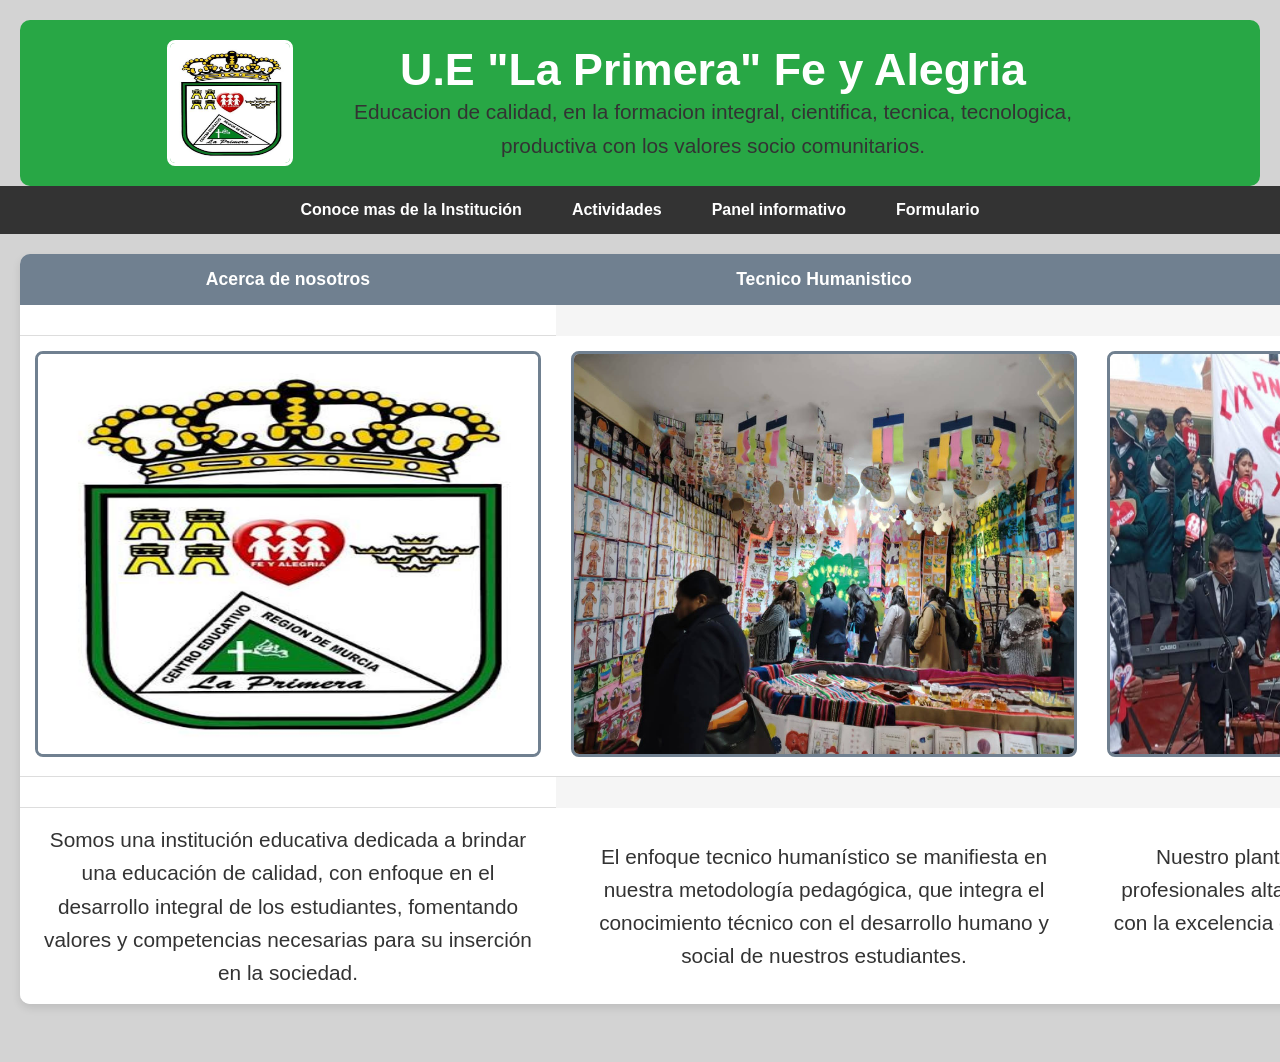
<file: index.html>
<!DOCTYPE html>
<html lang="es">
<head>
    <meta charset="UTF-8">
    <title>Menù</title>
    <link rel="stylesheet" href="estilos.css">
</head>
<body>


<div class="header-ue">
    <img src="img/la primera fe u alegría/logo u.e.jfif" alt="Logo U.E">
    <div>
        <h1><a href="index.html" target="_self"><strong>U.E "La Primera" Fe y Alegria</strong></a></h1>
        <p>Educacion de calidad, en la formacion integral, cientifica, tecnica, tecnologica, productiva con los valores socio comunitarios.</p>
    </div>
</div>
<nav class="navbar">
    <a href="colegio.html" target="_self">Conoce mas de la Institución</a>
    <a href="Actividades.html" target="_self">Actividades</a>
    <a href="Panel informativo.html" target="_self">Panel informativo</a>
    <a href="Formulario.html" target="_self">Formulario</a>
</nav>
<table>
    <tr>            
        <th><strong>Acerca de nosotros</strong></th>
        <th><strong>Tecnico Humanistico</strong></th>    
        <th><strong>Plantel Docente</strong></th>    
    </tr>
    <td><tr>
        <td><img src="img/la primera fe u alegría/logo u.e.jfif" alt="Misión" height="400" width="500"></td>
        <td><img src="img/la primera fe u alegría/FB_IMG_1782500055355.jpg" alt="Visión" height="400" width="500"></td>
        <td><img src="img/la primera fe u alegría/FB_IMG_1782503060179.jpg" alt="Visión" height="400" width="500"></td>
    </tr></td>
    <td>
    <tr>
        <td><p>Somos una institución educativa dedicada a brindar una educación de calidad, con enfoque en el desarrollo integral de los estudiantes, fomentando valores y competencias necesarias para su inserción en la sociedad.</p></td>
        <td><p>El enfoque tecnico humanístico se manifiesta en nuestra metodología pedagógica, que integra el conocimiento técnico con el desarrollo humano y social de nuestros estudiantes.</p></td>
        <td><p>Nuestro plantel docente está compuesto por profesionales altamente calificados, comprometidos con la excelencia educativa y el desarrollo integral de los estudiantes.</p></td>
    </tr></td>
</table><br>
</html>
</file>
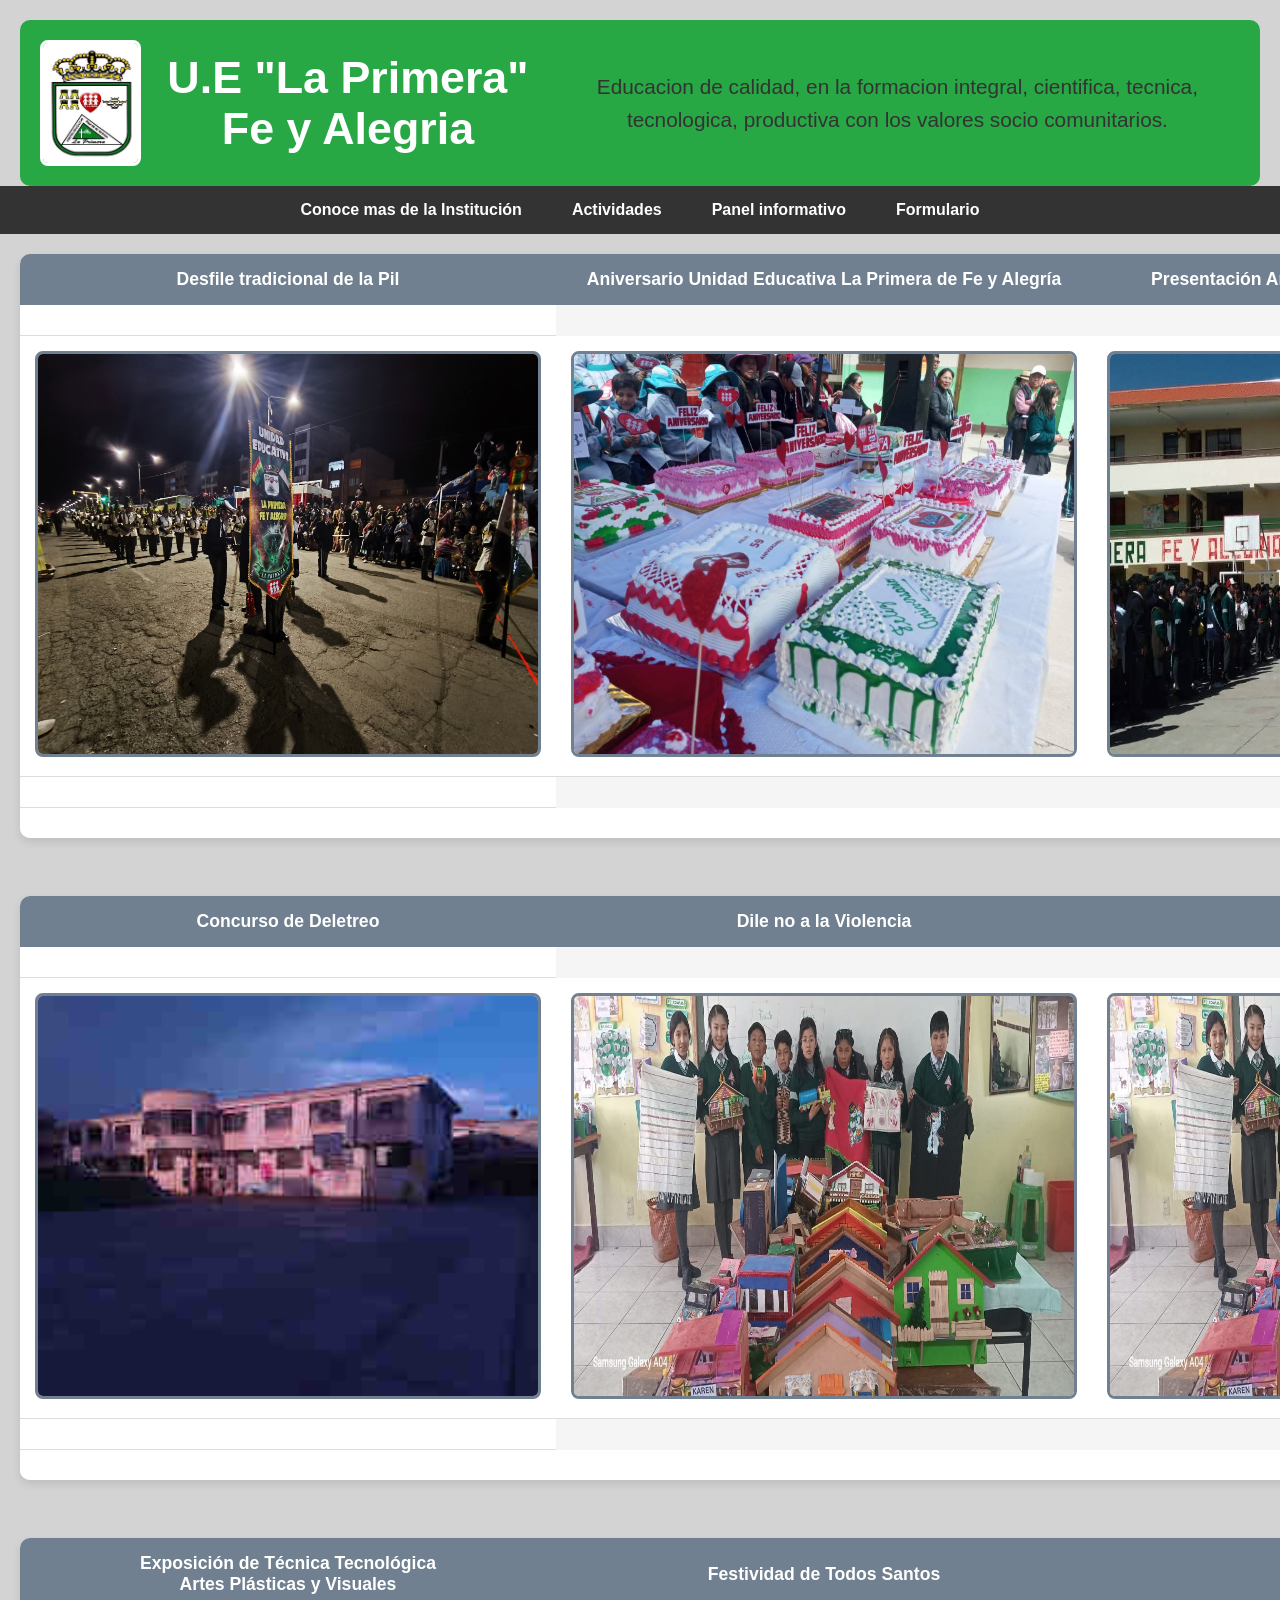
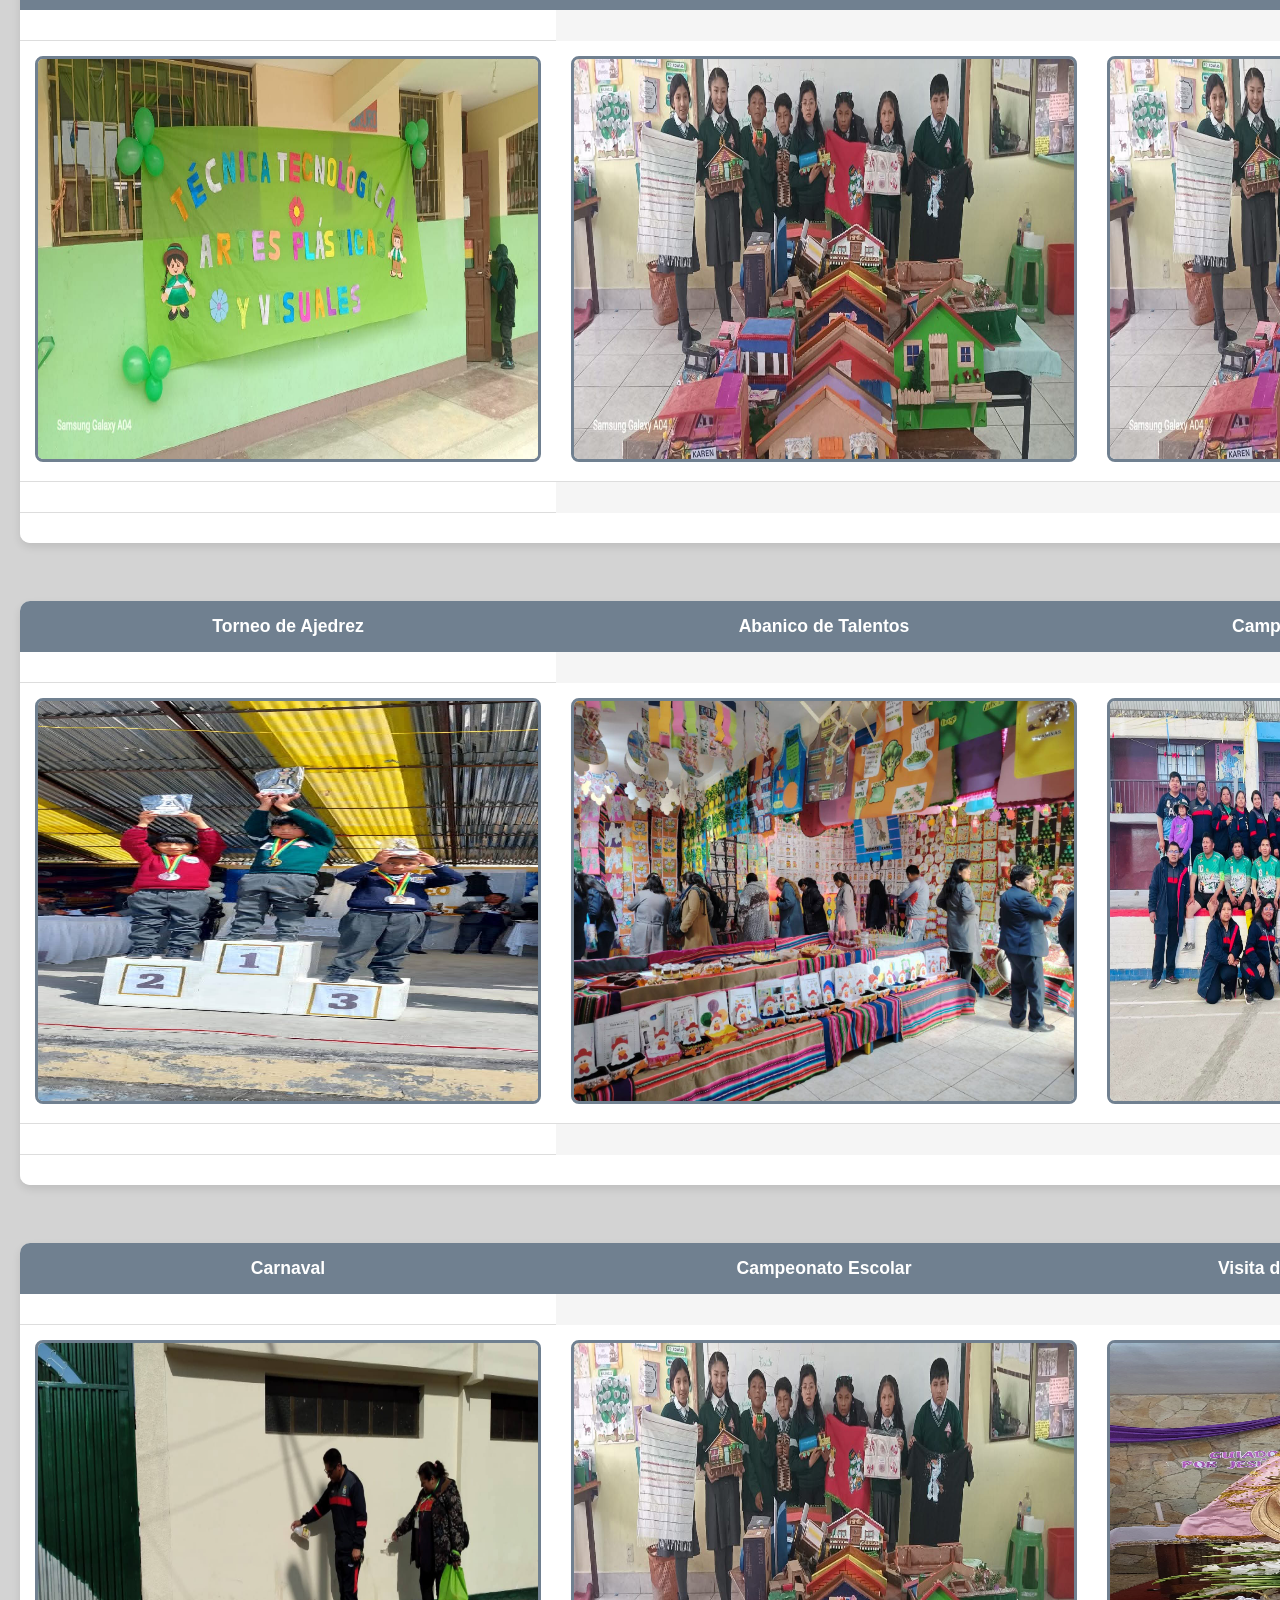
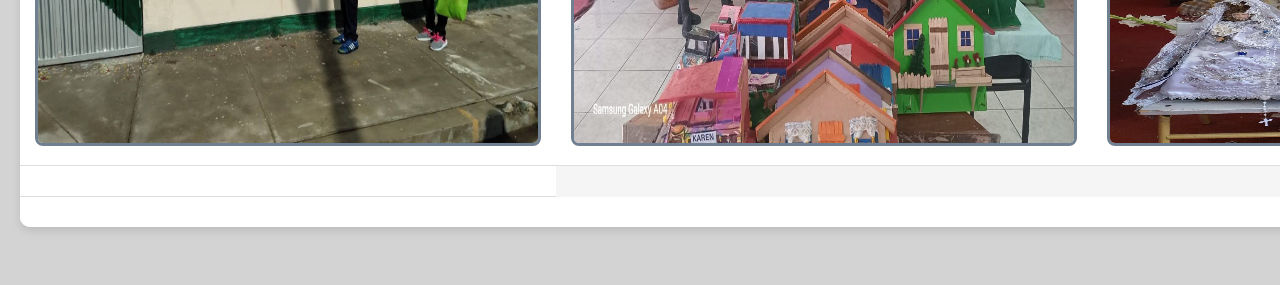
<file: Actividades.html>
<!DOCTYPE html>
<html lang="es">
<head>
    <meta charset="UTF-8">
    <title>Menù</title>
    <link rel="stylesheet" href="estilos.css">
</head>
<body>

<div class="header-ue">
    <img src="img/la primera fe u alegría/logo u.e.jfif" alt="Logo U.E">
    <h1><a href="index.html" target="_self"><strong>U.E "La Primera" Fe y Alegria</strong></a></h1><p>Educacion de calidad, en la formacion integral, cientifica, tecnica, tecnologica, productiva con los valores socio comunitarios.</p>
</div>
<nav class="navbar">
    <a href="colegio.html" target="_self">Conoce mas de la Institución</a>
    <a href="Actividades.html" target="_self">Actividades</a>
    <a href="Panel informativo.html" target="_self">Panel informativo</a>
    <a href="Formulario.html" target="_self">Formulario</a>
</nav>

<table>
    <tr>
        <th><strong> Desfile tradicional de la Pil</strong></th>
        <th><strong>Aniversario Unidad Educativa La Primera de Fe y Alegría</strong></th>    
        <th><strong>Presentación Artística por Bicentenario de Bolivia</strong></th>    
    </tr>
    <td><tr>
        <td><img src="img/la primera fe u alegría/FB_IMG_1782503708397.jpg" alt="Misión" height="400" width="500"></td>
        <td><img src="img/la primera fe u alegría/FB_IMG_1782503067991.jpg" alt="Visión" height="400" width="500"></td>
        <td><img src="img/la primera fe u alegría/FB_IMG_1782500202812.jpg" alt="Visión" height="400" width="500"></td>
    </tr></td>
    <td>
    <tr>
        <td><p></p></td>
        <td><p></p></td>
        <td><p></p></td>
    </tr></td>
</table><br>
<table>
    <tr>
        <th><strong>Concurso de Deletreo</strong></th>
        <th><strong>Dile no a la Violencia</strong></th>    
        <th><strong>Día del Estudiante</strong></th>    
    </tr>
    <td><tr>
        <td><img src="img/la primera fe u alegría/colegio1.jpg" alt="Misión" height="400" width="500"></td>
        <td><img src="img/la primera fe u alegría/estudiantes1.jpg" alt="Visión" height="400" width="500"></td>
        <td><img src="img/la primera fe u alegría/estudiantes1.jpg" alt="Visión" height="400" width="500"></td>
    </tr></td>
    <td>
    <tr>
        <td><p></p></td>
        <td><p></p></td>
        <td><p></p></td>
    </tr></td>
</table><br>
<table>
    <tr>
        <th><strong>Exposición de Técnica Tecnológica <br> Artes Plásticas y Visuales</strong></th>
        <th><strong>Festividad de Todos Santos</strong></th>    
        <th><strong>Feria de Robótica</strong></th>    
    </tr>
    <td><tr>
        <td><img src="img/la primera fe u alegría/FB_IMG_1782500051781.jpg" alt="Misión" height="400" width="500"></td>
        <td><img src="img/la primera fe u alegría/estudiantes1.jpg" alt="Visión" height="400" width="500"></td>
        <td><img src="img/la primera fe u alegría/estudiantes1.jpg" alt="Visión" height="400" width="500"></td>
    </tr></td>
    <td>
    <tr>
        <td><p></p></td>
        <td><p></p></td>
        <td><p></p></td>
    </tr></td>
</table><br>
<table>
    <tr>
        <th><strong>Torneo de Ajedrez</strong></th>
        <th><strong>Abanico de Talentos </strong></th>    
        <th><strong>Campeonato de futsal Red 301</strong></th>    
    </tr>
    <td><tr>
        <td><img src="img/la primera fe u alegría/FB_IMG_1782503004293.jpg" alt="Misión" height="400" width="500"></td>
        <td><img src="img/la primera fe u alegría/FB_IMG_1782500059058.jpg" alt="Visión" height="400" width="500"></td>
        <td><img src="img/la primera fe u alegría/FB_IMG_1782503197232.jpg" alt="Visión" height="400" width="500"></td>
    </tr></td>
    <td>
    <tr>
        <td><p></p></td>
        <td><p></p></td>
        <td><p></p></td>
    </tr></td>
</table><br>
<table>
    <tr>
        <th><strong>Carnaval</strong></th>
        <th><strong>Campeonato Escolar </strong></th>    
        <th><strong>Visita de la virgen de Copacabana</strong></th>    
    </tr>
    <td><tr>
        <td><img src="img/la primera fe u alegría/FB_IMG_1782503493013.jpg" alt="Misión" height="400" width="500"></td>
        <td><img src="img/la primera fe u alegría/estudiantes1.jpg" alt="Visión" height="400" width="500"></td>
        <td><img src="img/la primera fe u alegría/FB_IMG_1782503691001.jpg" alt="Visión" height="400" width="500"></td>
    </tr></td>
    <td>
    <tr>
        <td><p></p></td>
        <td><p></p></td>
        <td><p></p></td>
    </tr></td>
</table><br>
</body>
</html>
</file>
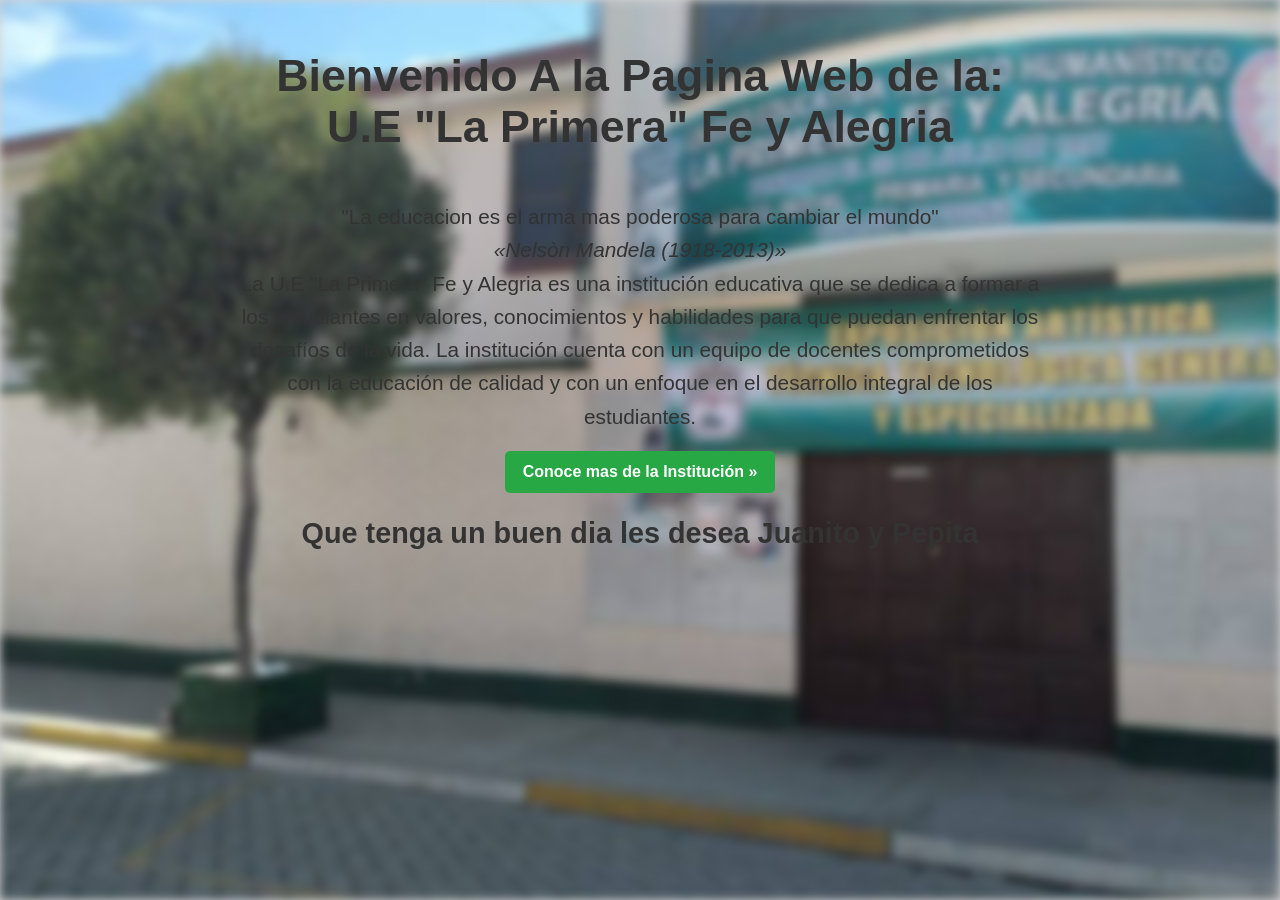
<file: BrendaCLuzH.html>
<!DOCTYPE html>
<html lang="es">
<head>
    <meta charset="UTF-8">
    <title>BrendayLuzh</title>
    <link rel="stylesheet" href="estilos.css">
</head>
<body class="pagina-brenda-luz">
<strong></strong><h1> Bienvenido A la Pagina Web de la:<br>
     U.E "La Primera" Fe y Alegria</h1></strong><br>
<p>"La educacion es el arma mas poderosa para cambiar el mundo"<br>  <i>«Nelsòn Mandela (1918-2013)»</i><br> La U.E "La Primera" Fe y Alegria 
    es una institución educativa que se dedica a formar a los estudiantes en valores, conocimientos y
     habilidades para que puedan enfrentar los desafíos de la vida. La institución cuenta con un 
     equipo de docentes comprometidos con la educación de calidad y con un enfoque en el desarrollo 
     integral de los estudiantes.
</p><br>
<a href="index.html" target="_self" ><button><strong>Conoce mas de la Institución »</strong> </button></a>
<H2>Que tenga un buen dia les desea Juanito y Pepita</H2></H1>
</body>
</html>
</file>
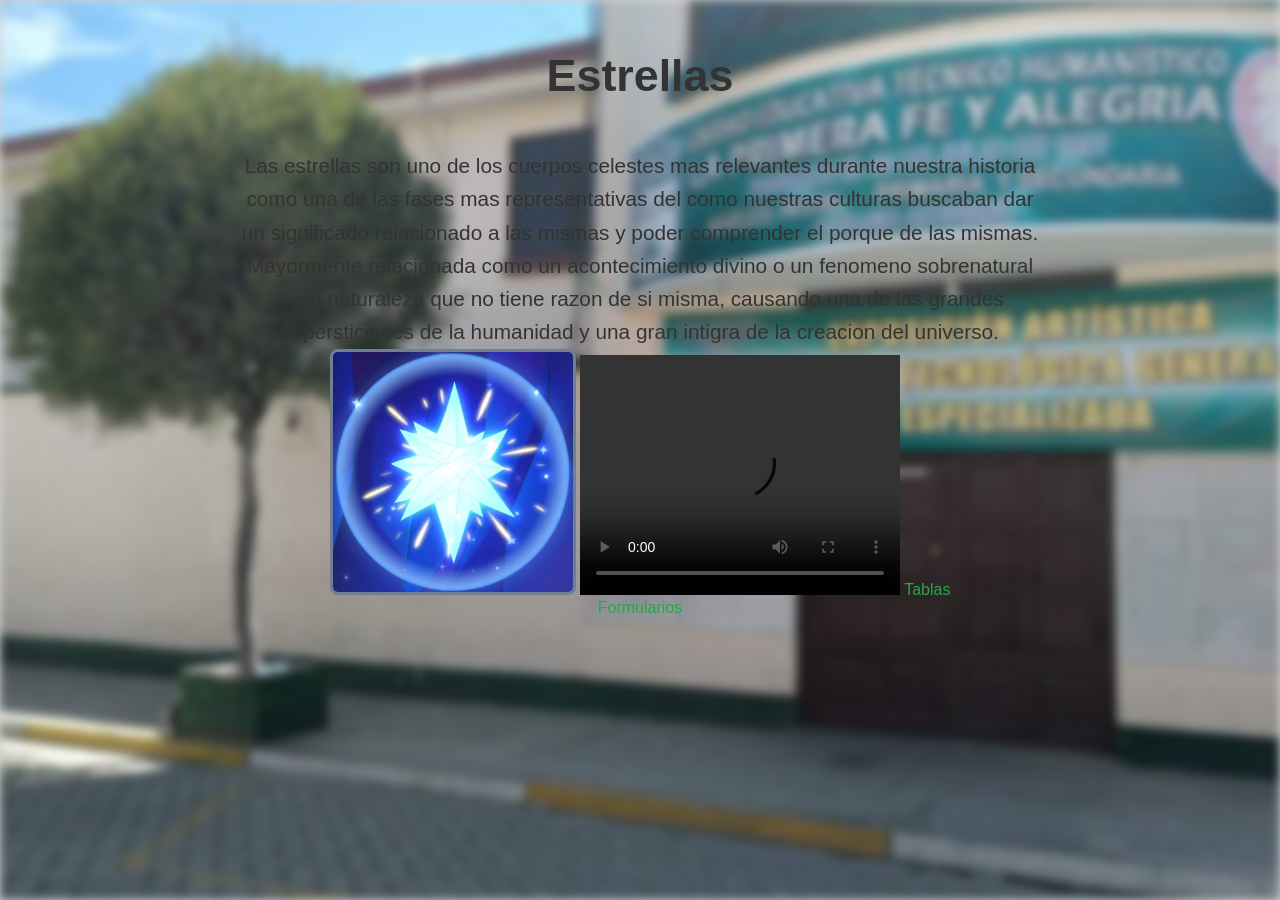
<file: brendayluz.html>
<!DOCTYPE html>
<html lang="es">
<head>
    <meta charset="UTF-8">
    <title>brendayluz</title>
    <link rel="stylesheet" href="estilos.css">
</head>
<body class="pagina-brenda-luz">
    <header>
<h1> Estrellas</h1><br>
<p>Las estrellas son uno de los cuerpos celestes mas relevantes durante nuestra historia como una de las fases mas representativas del como nuestras 
culturas buscaban dar un significado relacionado a las mismas y poder comprender el porque de las mismas. Mayormente relacionada como un acontecimiento divino
o un fenomeno sobrenatural de la naturaleza que no tiene razon de si misma, causando una de las grandes supersticiones de la humanidad y una gran intigra de 
la creacion del universo.
</p></header>
<img src="img/bd829c66e23f7cbd9d2a8222d05034a9.jpg" alt="estrellas"width="240" height="240">
<video width="320" height="240" controls>
    <source src="ok.mp4" type="video/mp4">
</video>
<a href="tablas.html">Tablas</a><br>
<a href="formularios.html">Formularios</a>
</body>
</html>
</file>
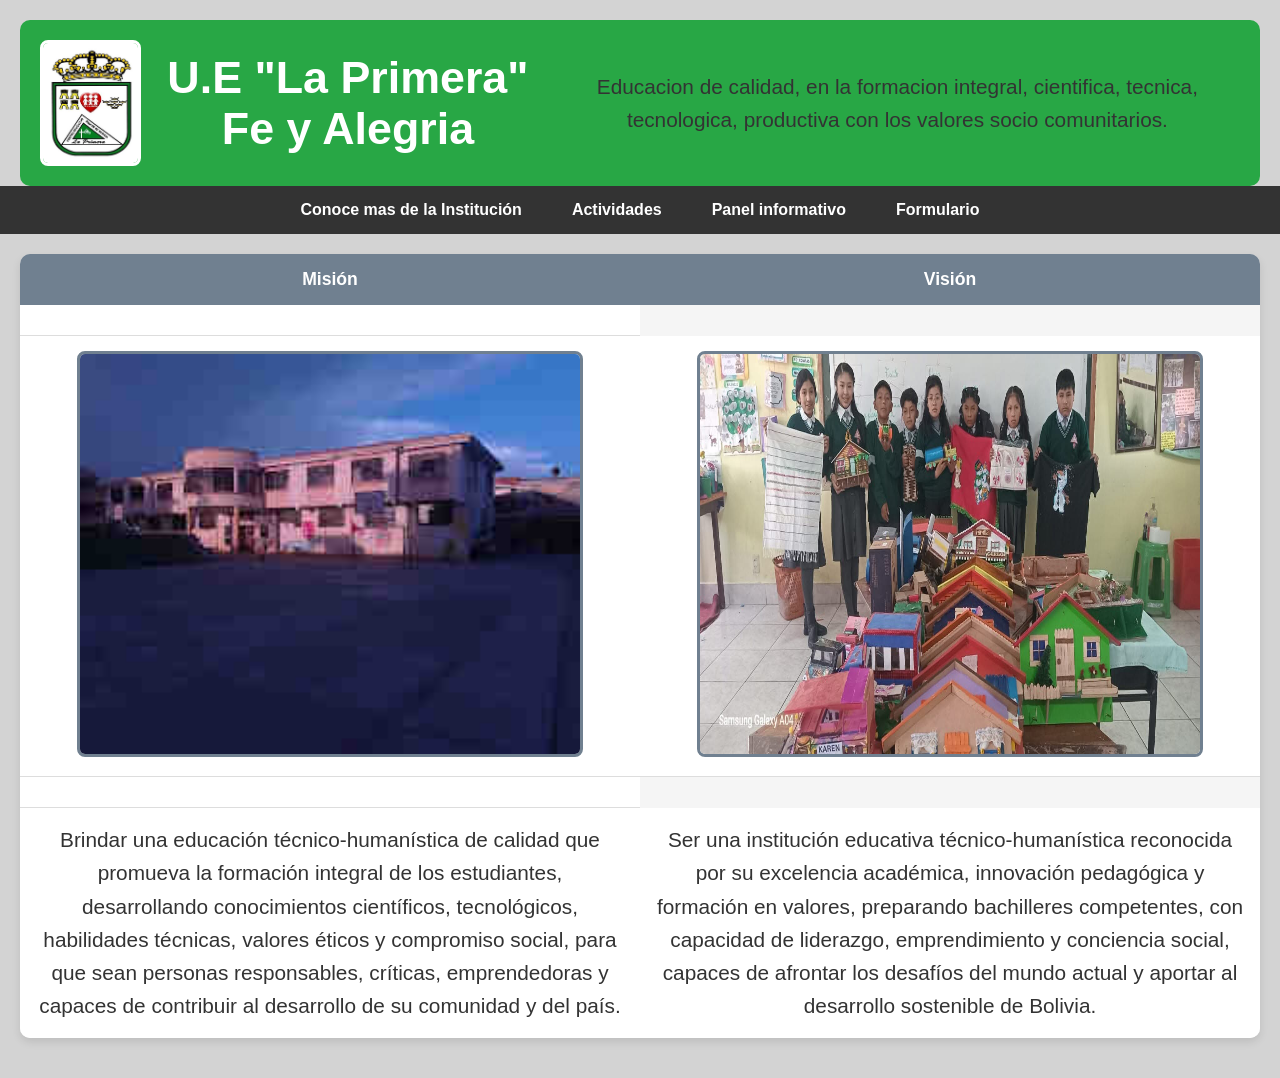
<file: Colegio.html>
<!DOCTYPE html>
<html lang="es">
<head>
    <meta charset="UTF-8">
    <title>Menù</title>
    <link rel="stylesheet" href="estilos.css">
</head>
<body>

<div class="header-ue">
    <img src="img/la primera fe u alegría/logo u.e.jfif" alt="Logo U.E">
    <h1><a href="index.html" target="_self"><strong>U.E "La Primera" Fe y Alegria</strong></a></h1><p>Educacion de calidad, en la formacion integral, cientifica, tecnica, tecnologica, productiva con los valores socio comunitarios.</p>
</div>
<nav class="navbar">
    <a href="colegio.html" target="_self">Conoce mas de la Institución</a>
    <a href="Actividades.html" target="_self">Actividades</a>
    <a href="Panel informativo.html" target="_self">Panel informativo</a>
    <a href="Formulario.html" target="_self">Formulario</a>
</nav>

<table>
    <tr>
        <th><strong>Misión</strong></th>
        <th><strong>Visión</strong></th>    
    </tr>
    <td><tr>
        <td><img src="img/la primera fe u alegría/colegio1.jpg" alt="Misión" height="400" width="500"></td>
        <td><img src="img/la primera fe u alegría/estudiantes1.jpg" alt="Visión" height="400" width="500"></td>
    </tr></td>
    <td>
    <tr>
        <td><p>Brindar una educación técnico-humanística de calidad que promueva la formación integral de los estudiantes, desarrollando conocimientos científicos, tecnológicos, habilidades técnicas, valores éticos y compromiso social, para que sean personas responsables, críticas, emprendedoras y capaces de contribuir al desarrollo de su comunidad y del país.</p></td>
        <td><p>Ser una institución educativa técnico-humanística reconocida por su excelencia académica, innovación pedagógica y formación en valores, preparando bachilleres competentes, con capacidad de liderazgo, emprendimiento y conciencia social, capaces de afrontar los desafíos del mundo actual y aportar al desarrollo sostenible de Bolivia.</p></td>
    </tr></td>
</table>
</body>
</html>
</file>
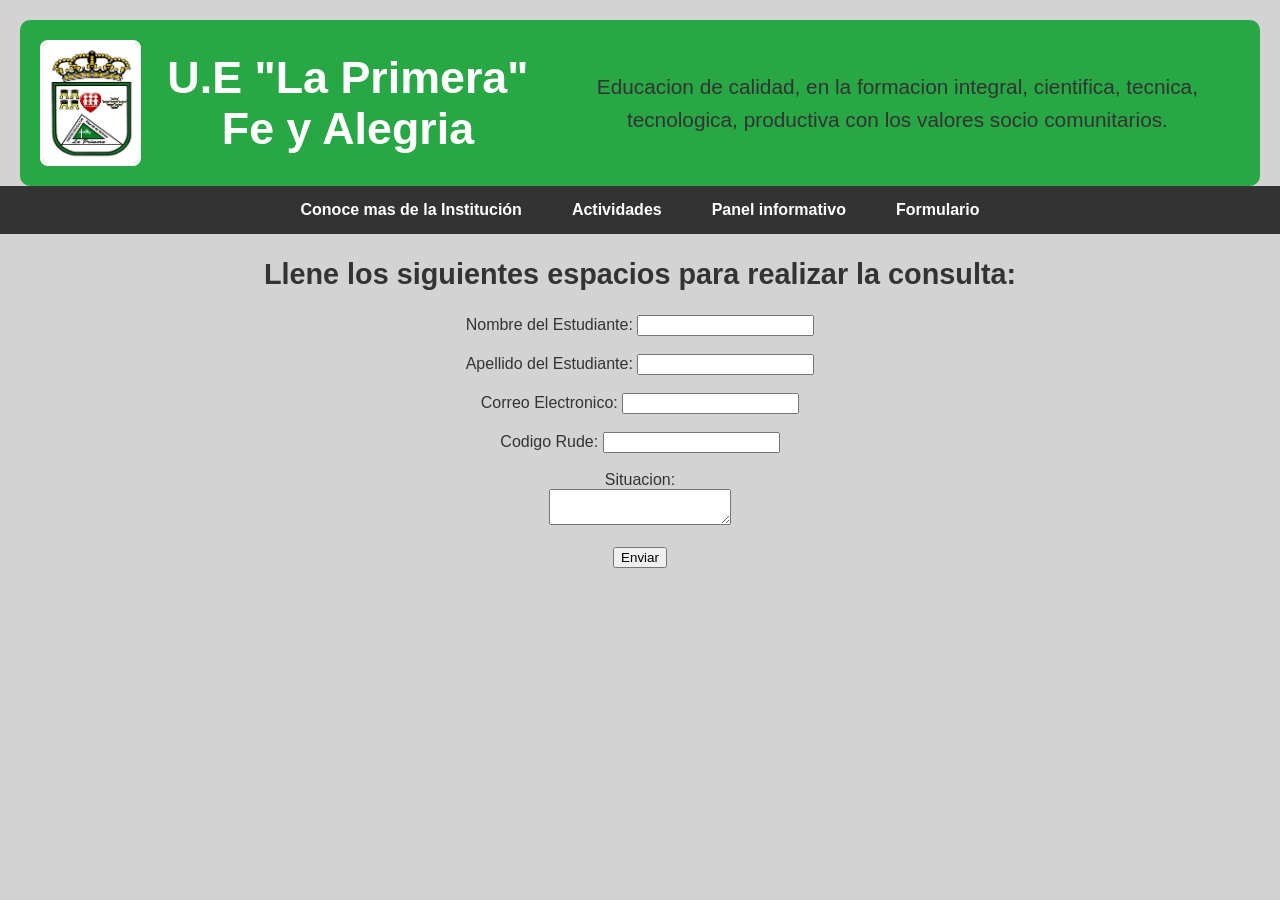
<file: Formulario.html>
<!DOCTYPE html>
<html lang="es">
<head>
    <meta charset="UTF-8">
    <title>Menù</title>
    <link rel="stylesheet" href="estilos.css">
</head>
<body>

<div class="header-ue">
    <img src="img/la primera fe u alegría/logo u.e.jfif" alt="Logo U.E">
    <h1><a href="index.html" target="_self"><strong>U.E "La Primera" Fe y Alegria</strong></a></h1><p>Educacion de calidad, en la formacion integral, cientifica, tecnica, tecnologica, productiva con los valores socio comunitarios.</p>
</div>
<nav class="navbar">
    <a href="colegio.html" target="_self">Conoce mas de la Institución</a>
    <a href="Actividades.html" target="_self">Actividades</a>
    <a href="Panel informativo.html" target="_self">Panel informativo</a>
    <a href="Formulario.html" target="_self">Formulario</a>
</nav>

<h2>Llene los siguientes espacios para realizar la consulta:</h2>
<form>
    <label for="nombre">Nombre del Estudiante:</label>
    <input type="text" id="nombre" name="nombre"><br><br>
    <label for="apellido">Apellido del Estudiante:</label>
    <input type="text" id="apellido" name="apellido"><br><br>
    <label for="email">Correo Electronico:</label>
    <input type="email" id="email" name="email"><br><br>
    <label for="codigo">Codigo Rude:</label>
    <input type="number" id="codigo" name="codigo"><br><br>
    <label for="mensaje">Situacion:</label><br>
    <textarea id="mensaje" name="mensaje"></textarea><br><br>
    <input type="submit" value="Enviar">
</form>
</body>
</html>
</file>
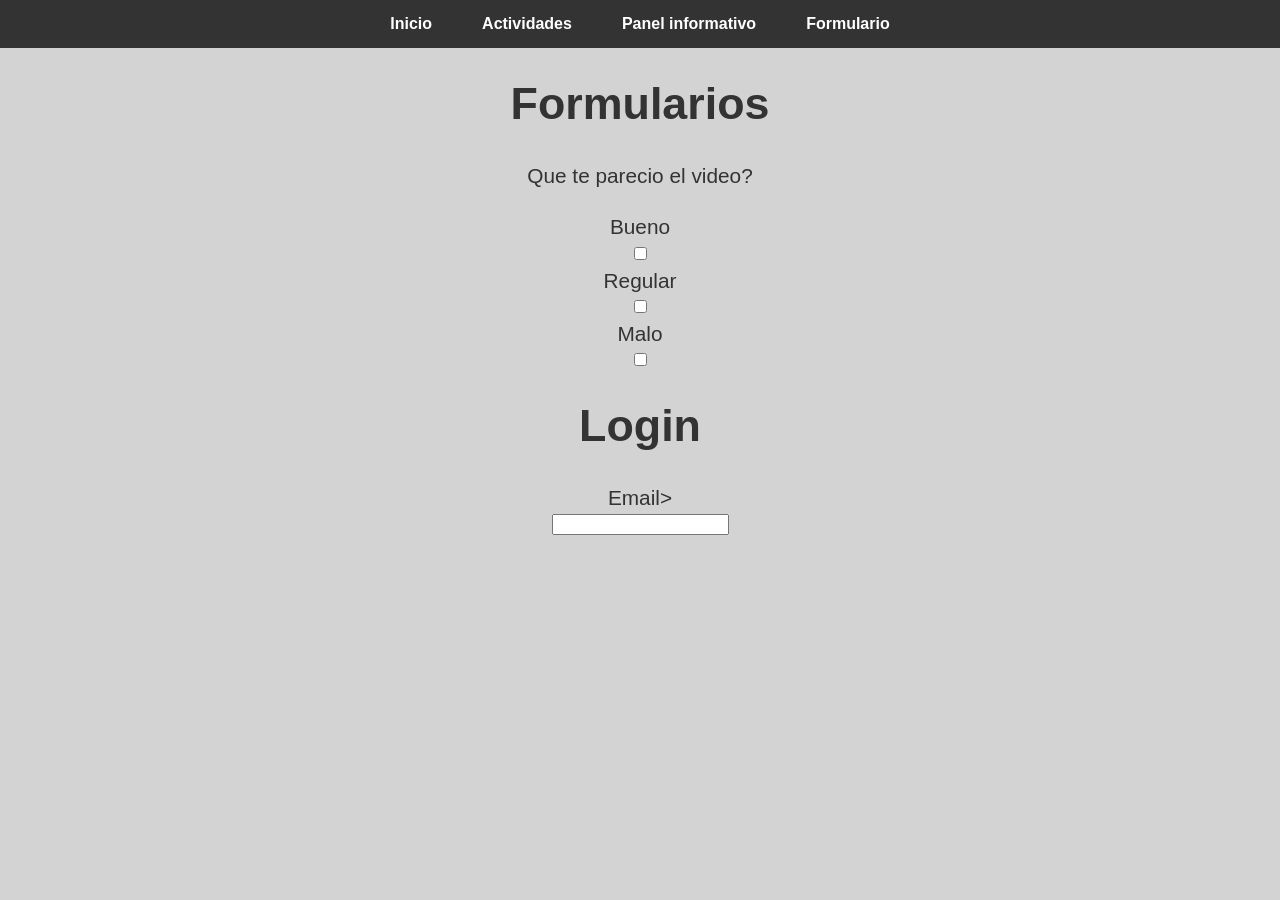
<file: formularios.html>
<!DOCTYPE html>
<html lang="es">
<head>
    <meta charset="UTF-8">
    <title>Formularios</title>
    <link rel="stylesheet" href="estilos.css">
</head>
<body>
<nav class="navbar">
    <a href="index.html" target="_self">Inicio</a>
    <a href="Actividades.html" target="_self">Actividades</a>
    <a href="Panel informativo.html" target="_self">Panel informativo</a>
    <a href="Formulario.html" target="_self">Formulario</a>
</nav>
<h1>Formularios</h1>
<p> Que te parecio el video?</p><br>
<p>Bueno</p><input type="checkbox"><p>Regular</p><input type="checkbox"><p>Malo</p><input type="checkbox">
<header><h1>Login</h1>
    <p>Email></p><input type="email"><br>

</header>

</body>
</html>
</file>
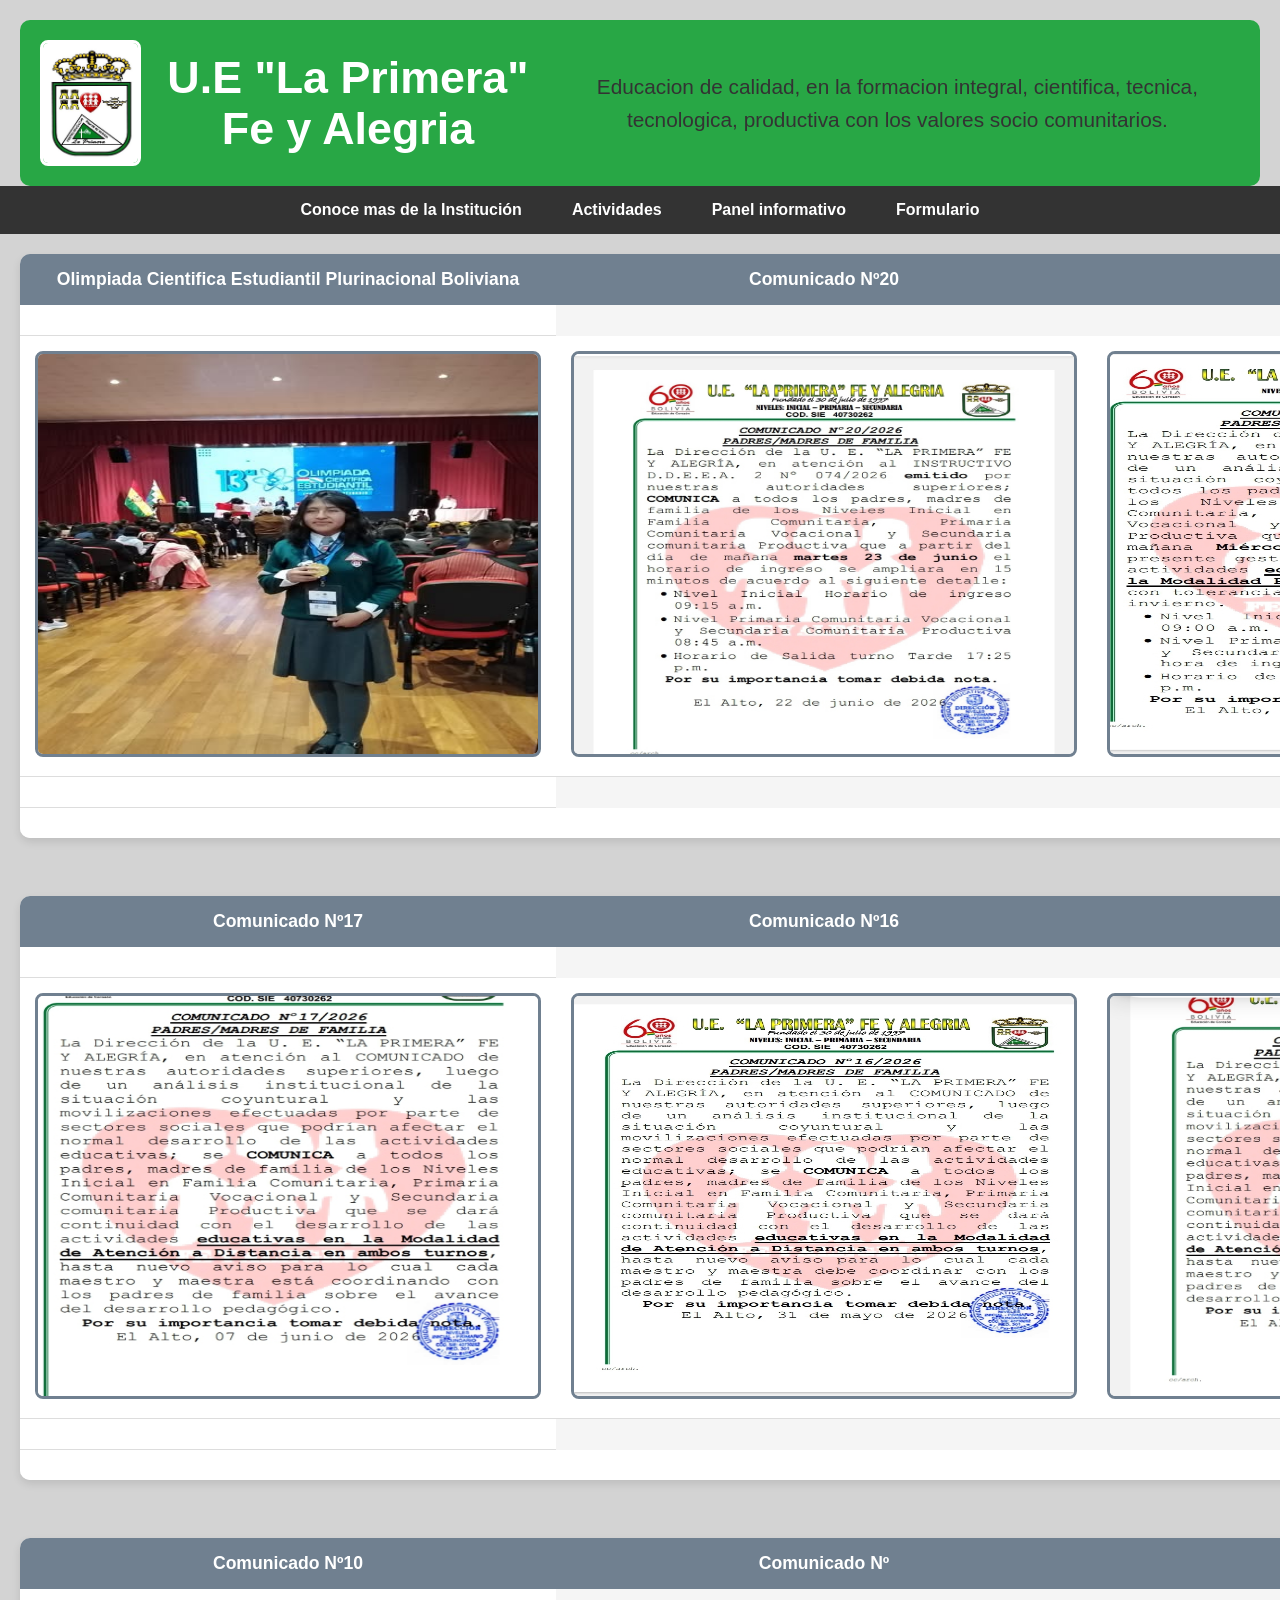
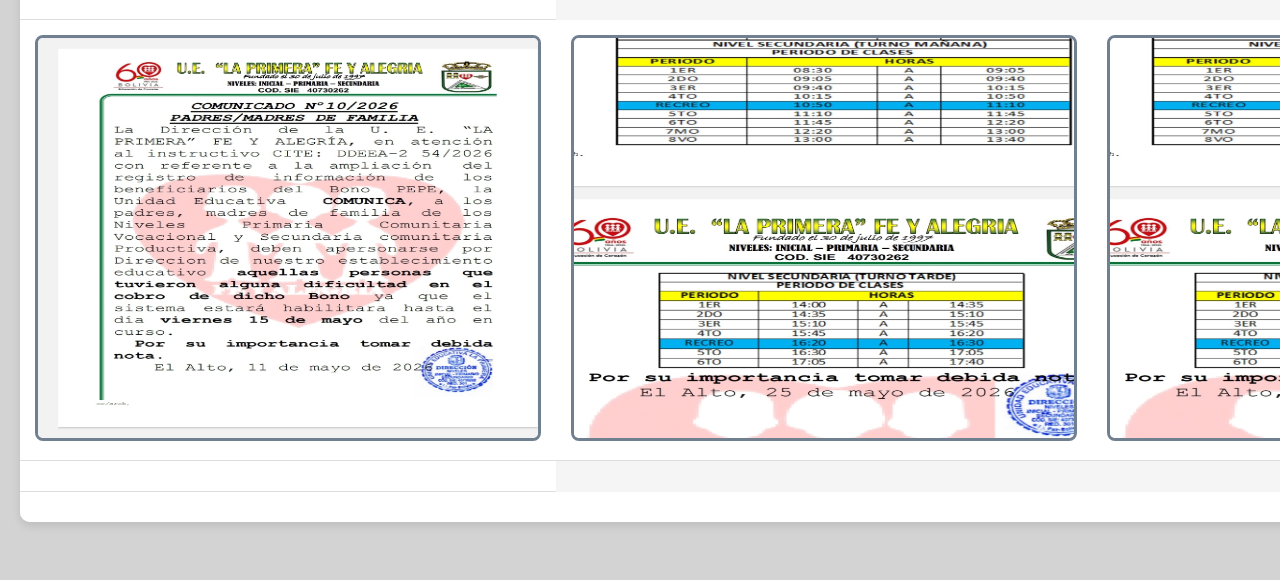
<file: Panel informativo.html>
<!DOCTYPE html>
<html lang="es">
<head>
    <meta charset="UTF-8">
    <title>Menù</title>
    <link rel="stylesheet" href="estilos.css">
</head>
<body>

<div class="header-ue">
    <img src="img/la primera fe u alegría/logo u.e.jfif" alt="Logo U.E">
    <h1><a href="index.html" target="_self"><strong>U.E "La Primera" Fe y Alegria</strong></a></h1>
    <p>Educacion de calidad, en la formacion integral, cientifica, tecnica, tecnologica, productiva con los valores socio comunitarios.</p>
</div>
<nav class="navbar">
    <a href="colegio.html" target="_self">Conoce mas de la Institución</a>
    <a href="Actividades.html" target="_self">Actividades</a>
    <a href="Panel informativo.html" target="_self">Panel informativo</a>
    <a href="Formulario.html" target="_self">Formulario</a>
</nav>
<table>
    <tr>
        <th><strong>Olimpiada Cientifica Estudiantil Plurinacional Boliviana</strong></th>
        <th><strong>Comunicado Nº20 </strong></th>    
        <th><strong>Comunicado Nº18</strong></th>    
    </tr>
    <td><tr>
        <td><img src="img/la primera fe u alegría/olimpiada cientifica.jpg" alt="Misión" height="400" width="500"></td>
        <td><img src="img/la primera fe u alegría/IMG-20260623-WA0011_040007.jpg" alt="Visión" height="400" width="500"></td>
        <td><img src="img/la primera fe u alegría/IMG-20260609-WA0012.jpg" alt="Visión" height="400" width="500"></td>
    </tr></td>
    <td>
    <tr>
        <td><p></p></td>
        <td><p></p></td>
        <td><p></p></td>
    </tr></td>
</table><br>
<table>
    <tr>
        <th><strong>Comunicado Nº17</strong></th>
        <th><strong>Comunicado Nº16</strong></th>    
        <th><strong>Comunicado Nº12</strong></th>    
    </tr>
    <td><tr>
        <td><img src="img/la primera fe u alegría/IMG-20260607-WA0000.jpg" alt="Misión" height="400" width="500"></td>
        <td><img src="img/la primera fe u alegría/IMG-20260531-WA0012_040027.jpg" alt="Visión" height="400" width="500"></td>
        <td><img src="img/la primera fe u alegría/IMG-20260524-WA0162.jpg" alt="Visión" height="400" width="500"></td>
    </tr></td>
    <td>
    <tr>
        <td><p></p></td>
        <td><p></p></td>
        <td><p></p></td>
    </tr></td>
</table><br>
<table>
    <tr>
        <th><strong>Comunicado Nº10</strong></th>
        <th><strong>Comunicado Nº</strong></th>    
        <th><strong>Comunicado Nº</strong></th>    
    </tr>
    <td><tr>
        <td><img src="img/la primera fe u alegría/IMG-20260511-WA0007_040038.jpg" alt="Misión" height="400" width="500"></td>
        <td><img src="img/la primera fe u alegría/IMG-20260525-WA0019.jpg" alt="Visión" height="400" width="500"></td>
        <td><img src="img/la primera fe u alegría/IMG-20260525-WA0019.jpg" alt="Visión" height="400" width="500"></td>
    </tr></td>
    <td>
    <tr>
        <td><p></p></td>
        <td><p></p></td>
        <td><p></p></td>
    </tr></td>
</table><br>
</body>
</html>
</file>
<file: estilos.css>
body {
    margin: 0;
    padding: 20px;
    font-family: Arial, sans-serif;
    background-color: #d3d3d3;
    color: #333;
    text-align: center;
}

.navbar a {
    color: white;
}

.header-ue {
    background-color: #28a745;
    padding: 20px;
    border-radius: 10px;
    margin-bottom: 20px;
    display: flex;
    align-items: center;
    justify-content: center;
    gap: 20px;
}

.header-ue h1 {
    color: white;
    margin: 0;
    font-size: 2.8em;
}

.header-ue h1 a,
.header-ue a {
    color: white !important;
    text-decoration: none;
}

.header-ue img {
    width: 120px;
    height: 120px;
    border-radius: 8px;
    border: 3px solid white;
}

.pagina-brenda-luz {
    background-size: cover;
    background-position: center;
    background-repeat: no-repeat;
    background-attachment: fixed;
    position: relative;
}

.pagina-brenda-luz::before {
    content: '';
    position: fixed;
    top: 0;
    left: 0;
    width: 100%;
    height: 100%;
    background-image: url('img/la primera fe u alegría/FB_IMG_1782500200206.jpg');
    background-size: cover;
    background-position: center;
    background-repeat: no-repeat;
    background-attachment: fixed;
    filter: blur(5px);
    z-index: -1;
    pointer-events: none;
}

h1 {
    font-size: 2.8em;
    text-align: center;
    color: #333;
}

h2 {
    font-size: 1.8em;
    text-align: center;
    color: #333;
}

p {
    font-size: 1.3em;
    text-align: center;
    max-width: 800px;
    margin: 0 auto;
    line-height: 1.6;
    color: #333;
}

a:not(.navbar a) {
    color: #28a745;
    text-decoration: none;
}

a:not(.navbar a):hover {
    text-decoration: underline;
}

button {
    background-color: #28a745;
    color: white;
    border: none;
    padding: 12px 18px;
    border-radius: 5px;
    cursor: pointer;
    display: block;
    margin: 0 auto;
    font-size: 1em;
}

button:hover {
    background-color: #218838;
}

table {
    border-collapse: separate;
    border-spacing: 0;
    border-radius: 10px;
    overflow: hidden;
    background-color: #f5f5f5;
    margin: 20px auto;
    box-shadow: 0 4px 8px rgba(0, 0, 0, 0.1);
}

table th {
    background-color: #708090;
    color: white;
    padding: 15px;
    font-size: 1.1em;
}

table td {
    background-color: #ffffff;
    padding: 15px;
    border-bottom: 1px solid #ddd;
}

table tr:last-child td {
    border-bottom: none;
}

img {
    border: 3px solid #708090;
    border-radius: 8px;
    transition: transform 0.3s ease;
    cursor: pointer;
}

img:hover {
    transform: scale(1.15);
}

.navbar {
    background-color: #333;
    display: flex;
    justify-content: center;
    gap: 0;
    padding: 0;
    margin: -20px -20px 20px -20px;
    border-radius: 0;
}

.navbar a {
    color: white;
    text-decoration: none;
    padding: 15px 25px;
    display: inline-block;
    font-size: 1em;
    font-weight: bold;
    transition: background-color 0.3s ease;
}

.navbar a:hover {
    background-color: #28a745;
}
</file>
